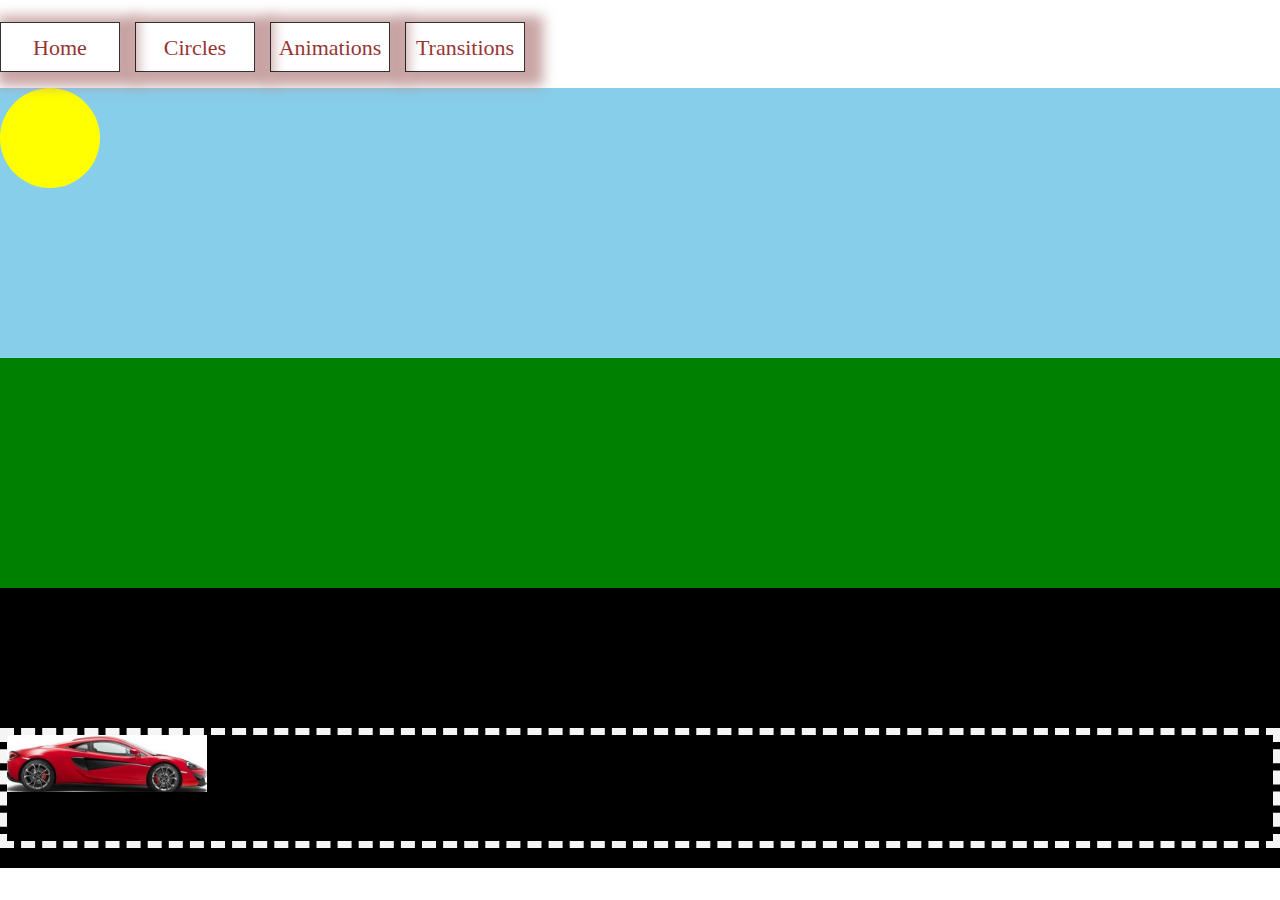
<file: animation.html>
<!DOCTYPE html>
<html lang="en">

<head>
    <meta charset="UTF-8">
    <meta name="viewport" content="width=device-width, initial-scale=1.0">
    <meta name="viewport" content="width=device-width, initial-scale=1.0">
    <link rel="stylesheet" href="https://stackpath.bootstrapcdn.com/bootstrap/4.5.2/css/bootstrap.min.css"
        integrity="sha384-JcKb8q3iqJ61gNV9KGb8thSsNjpSL0n8PARn9HuZOnIxN0hoP+VmmDGMN5t9UJ0Z" crossorigin="anonymous">
    <script src="https://code.jquery.com/jquery-3.5.1.slim.min.js"
        integrity="sha384-DfXdz2htPH0lsSSs5nCTpuj/zy4C+OGpamoFVy38MVBnE+IbbVYUew+OrCXaRkfj"
        crossorigin="anonymous"></script>
    <script src="https://cdn.jsdelivr.net/npm/popper.js@1.16.1/dist/umd/popper.min.js"
        integrity="sha384-9/reFTGAW83EW2RDu2S0VKaIzap3H66lZH81PoYlFhbGU+6BZp6G7niu735Sk7lN"
        crossorigin="anonymous"></script>
    <script src="https://stackpath.bootstrapcdn.com/bootstrap/4.5.2/js/bootstrap.min.js"
        integrity="sha384-B4gt1jrGC7Jh4AgTPSdUtOBvfO8shuf57BaghqFfPlYxofvL8/KUEfYiJOMMV+rV"
        crossorigin="anonymous"></script>

    <title>Animation</title>
    <style>

        .sun{
            border-radius: 50%;
            background-color: yellow;
            width: 100px;
            line-height: 0;
            padding: 50px 0;

        }

        .sky {
            width: 100%;
            height: 270px;
            background-color: skyblue;
        }

        .grass {
            width: 100%;
            height: 230px;
            background-color: green;
        }

        .road {
            width: 100%;
            height: 280px;
            background-color: black;
        }

        .line {
            border: 7px dashed whitesmoke;
            width: 100%;
            height: 120px;
            position: relative;
            top: 50%;
        }

        .img {
            position: relative;
            width: 200px;
            bottom: 0px;
            animation-name: car;
            animation-duration: 8s;
            animation-iteration-count: infinite;
            animation-fill-mode: forwards;
        }

        @keyframes car {
            0%{transform: translateX(0%)}
            50%{transform: translateY(50px)}
            100%{transform: translate(1800px)}
            


            /* from{left: -300px;}
            to{left: 1600px;} */
        }
        *{
    margin: 0px;
    padding: 0px;
    font-family: 'Times New Roman', Times, serif;
    font-size: 22px;
}
ul li {
        float: left;
        list-style-type: none;
        opacity: 0.8;
}
ul li a{
    border: black solid 1px;
    box-shadow: 8px 4px 12px 10px rosybrown;
    margin-right: 15px;
    text-decoration: none;
    width: 120px;
    height: 50px;
    line-height: 50px;
    display: inline-block;
    color: maroon;
    text-align: center;

}

ul li a:hover {
    background-color:chocolate;
    color: black;
    font-size: 25px;
    text-decoration: none;
}
.dropdwn li a {
    height: 25px;
    line-height: 25px;
}

.dropdwn li {
    float: none;
}

li .dropdwn{
    visibility: hidden;
}
li:hover .dropdwn{
    visibility: visible;
}

    </style>
</head>

<body>
    <header>
        <ul>
            <li><a href="index.html">Home</a> </li>
            <li><a href="circles.html">Circles</a>
                <div class="dropdwn">
                    <ul>
                        <li><a href= "circles.html">Circles</a> </li>
                        <li><a href= "animation.html">Animation</a> </li>
                        <li><a href= "transitions.html">Transitions</a> </li>

                    </ul>

                </div>
            
            </li>
            <li><a href="animation.html">Animations</a></li>
            <li><a href="transitions.html">Transitions</a></li>


        </ul>
        


    </header> <br> <br>

    <div class="sky">
         <div class="sun">

        </div>
    </div>

    <div class="grass">

    </div>

    <div class="road">
        <div class="line">
            <img class="img" src="Images/173be52bdf5f3c6d748396442d6d3c7c.jpg" alt="">

        </div>

    </div>



</body>

</html>
</file>
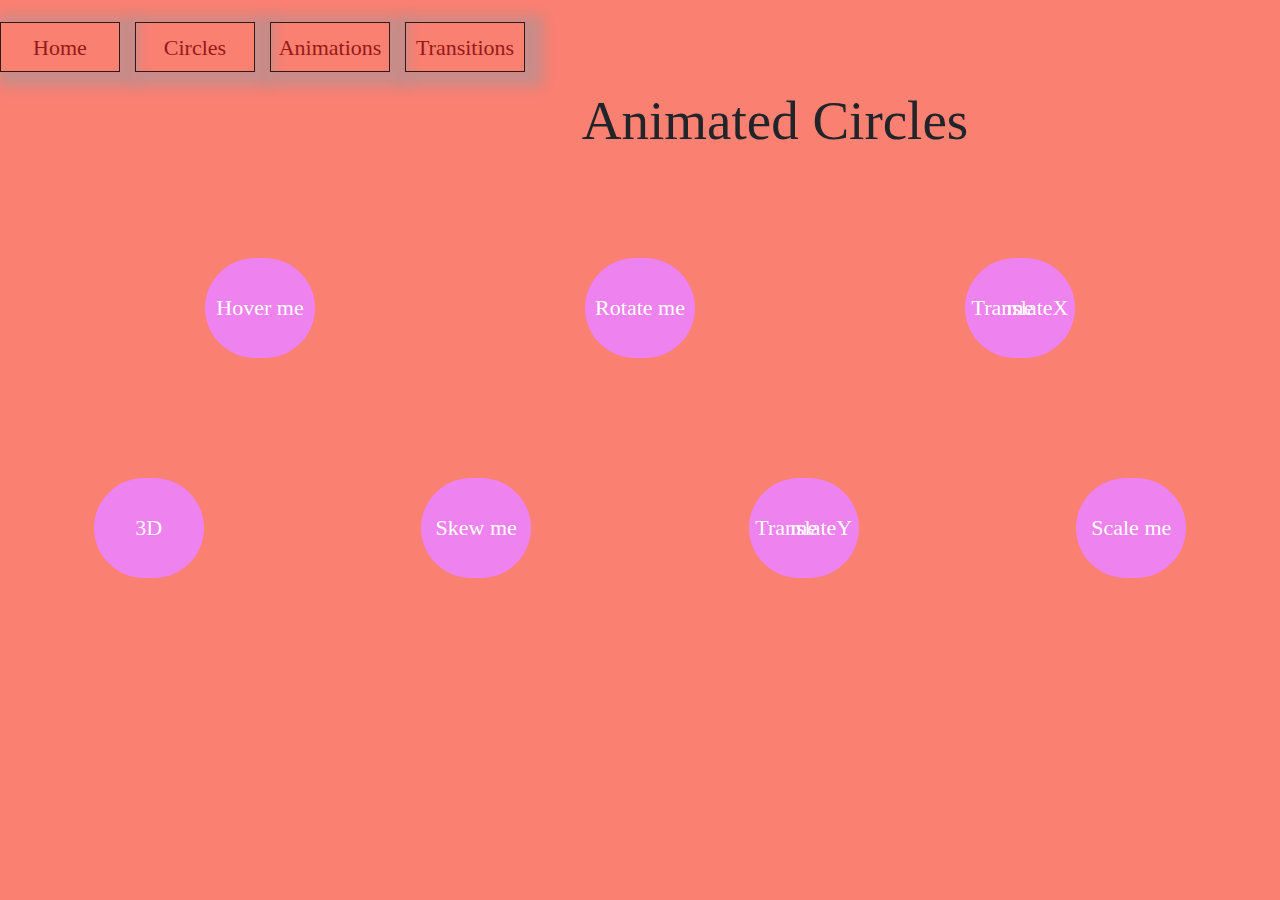
<file: circles.html>
<!DOCTYPE html>
<html lang="en">

<head>
    <meta charset="UTF-8">
    <meta name="viewport" content="width=device-width, initial-scale=1.0">
    <link rel="stylesheet" href="https://stackpath.bootstrapcdn.com/bootstrap/4.5.2/css/bootstrap.min.css"
        integrity="sha384-JcKb8q3iqJ61gNV9KGb8thSsNjpSL0n8PARn9HuZOnIxN0hoP+VmmDGMN5t9UJ0Z" crossorigin="anonymous">
    <script src="https://code.jquery.com/jquery-3.5.1.slim.min.js"
        integrity="sha384-DfXdz2htPH0lsSSs5nCTpuj/zy4C+OGpamoFVy38MVBnE+IbbVYUew+OrCXaRkfj"
        crossorigin="anonymous"></script>
    <script src="https://cdn.jsdelivr.net/npm/popper.js@1.16.1/dist/umd/popper.min.js"
        integrity="sha384-9/reFTGAW83EW2RDu2S0VKaIzap3H66lZH81PoYlFhbGU+6BZp6G7niu735Sk7lN"
        crossorigin="anonymous"></script>
    <script src="https://stackpath.bootstrapcdn.com/bootstrap/4.5.2/js/bootstrap.min.js"
        integrity="sha384-B4gt1jrGC7Jh4AgTPSdUtOBvfO8shuf57BaghqFfPlYxofvL8/KUEfYiJOMMV+rV"
        crossorigin="anonymous"></script>
    <link rel="stylesheet" type="text/css" href="circles.css">
    <title>Circles</title>
</head>

<body>
    <header>
        <ul>
            <li><a href="index.html">Home</a> </li>
            <li><a href="circles.html">Circles</a>
                <div class="dropdwn">
                    <ul>
                        <li><a href= "circles.html">Circles</a> </li>
                        <li><a href= "animation.html">Animation</a> </li>
                        <li><a href= "transitions.html">Transitions</a> </li>

                    </ul>

                </div>
            
            </li>
            <li><a href="animation.html">Animations</a></li>
            <li><a href="transitions.html">Transitions</a></li>


        </ul>
        


    </header> <br> <br>

    
    <h1 style="text-align: center;">Animated Circles</h1><br>

    <div class="container">
        <div class="row">


            <div class="Hover" style="text-align: center;">
                Hover me
            </div>

            <div class="rotate" style="text-align: center;">
                Rotate me
            </div>

            <div class="translatex" style="text-align: center;">
                TranslateX me
            </div>





        </div>

    </div>


    <div class="row">

        <div class="threed" style="text-align: center;">
            3D
        </div>

        <div class="skew" style="text-align: center;">
            Skew me
        </div>

        <div class="translatey" style="text-align: center;">
            TranslateY me
        </div>

        <div class="scale" style="text-align: center;">
            Scale me
        </div>






    </div>




</body>

</html>
</file>
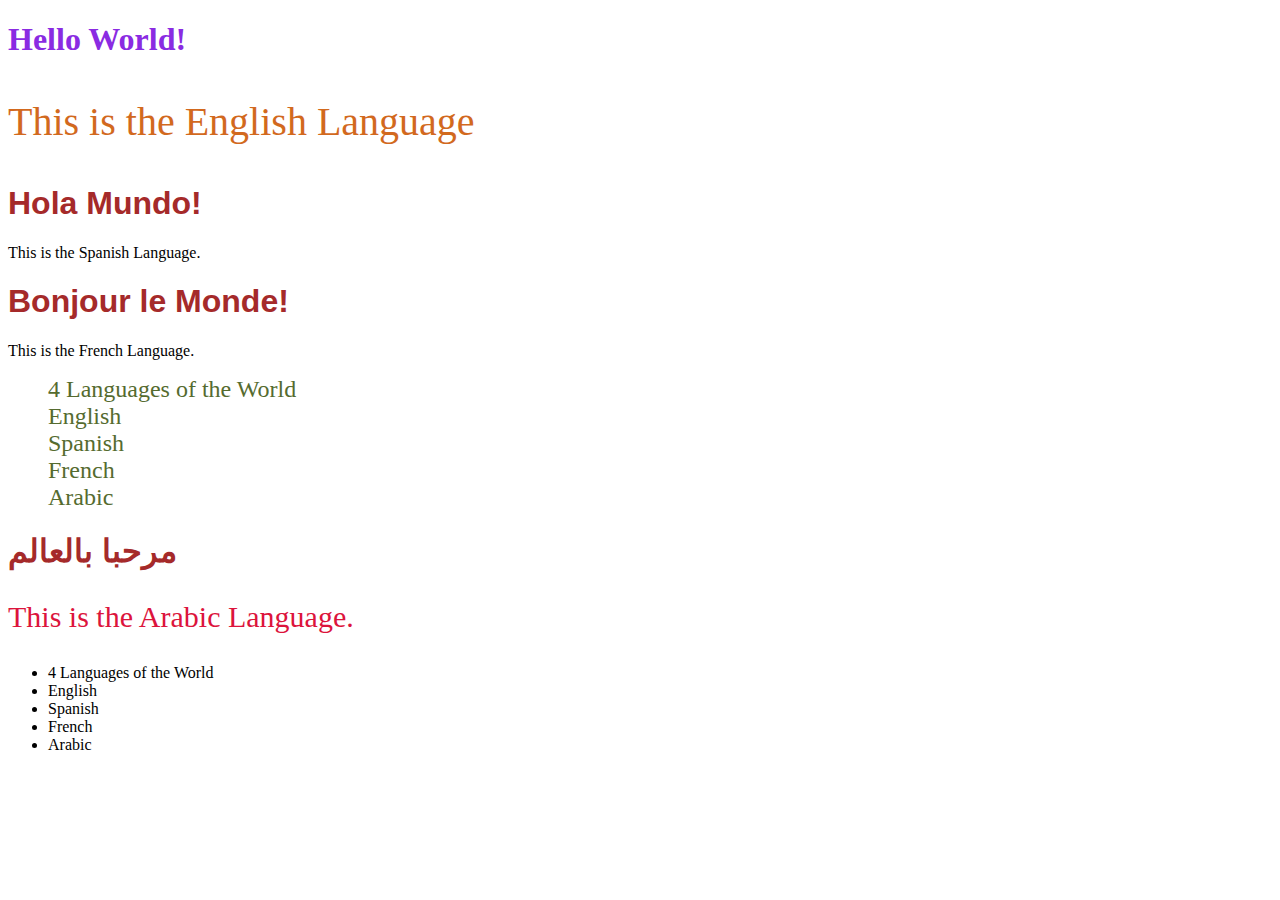
<file: selectors.html>
<!DOCTYPE html>
<html lang="en">
<head>
    <meta charset="UTF-8">
    <meta name="viewport" content="width=device-width, initial-scale=1.0">
    <title>Document</title>
    <style>
    
    h1{
            color: brown;
            font-family: -apple-system, BlinkMacSystemFont, 'Segoe UI', Roboto, Oxygen, Ubuntu, Cantarell, 'Open Sans', 'Helvetica Neue', sans-serif;
    }

    .section1 h1{
        color: blueviolet;
        font-family: 'Times New Roman', Times, serif;
    }
    .section1 p{
        color: chocolate;
        font-size: 40px;

    }
    .section3 p{
        font-size: 30px;
        color: crimson;
    }

    .section2 ul li{
        color: darkolivegreen;
        font-size: 24px;
        transition-property: color, transform;
        list-style-type: none;
        transition-duration: 4s;

    }

    .section2 ul li:hover {
        color: salmon;
        transform:translateX(40px);
    }

    .section2 ul .Spanish {
        font-size: 100px;
    }
    </style>

</head>
<body>
    <div class="section1">
        <h1> Hello World!</h1>
        <p>This is the English Language</p>
    </div>
    <h1>Hola Mundo!</h1>
    <p>This is the Spanish Language.</p>
    <div class="section2">
        <h1>Bonjour le Monde!</h1>
        <p>This is the French Language.</p>
        <ul>
            <li>4 Languages of the World</li>
            <li>English</li>
            <li class=> Spanish</li>
            <li>French</li>
            <li>Arabic</li>
        </ul>
    </div>
    <div class="section3">
        <h1>مرحبا بالعالم</h1>
        <p>This is the Arabic Language. </p>
        <ul>
            <li>4 Languages of the World</li>
            <li>English</li>
            <li>Spanish</li>
            <li>French</li>
            <li>Arabic</li>
        </ul>
    </div>

    
</body>
</html>
</file>
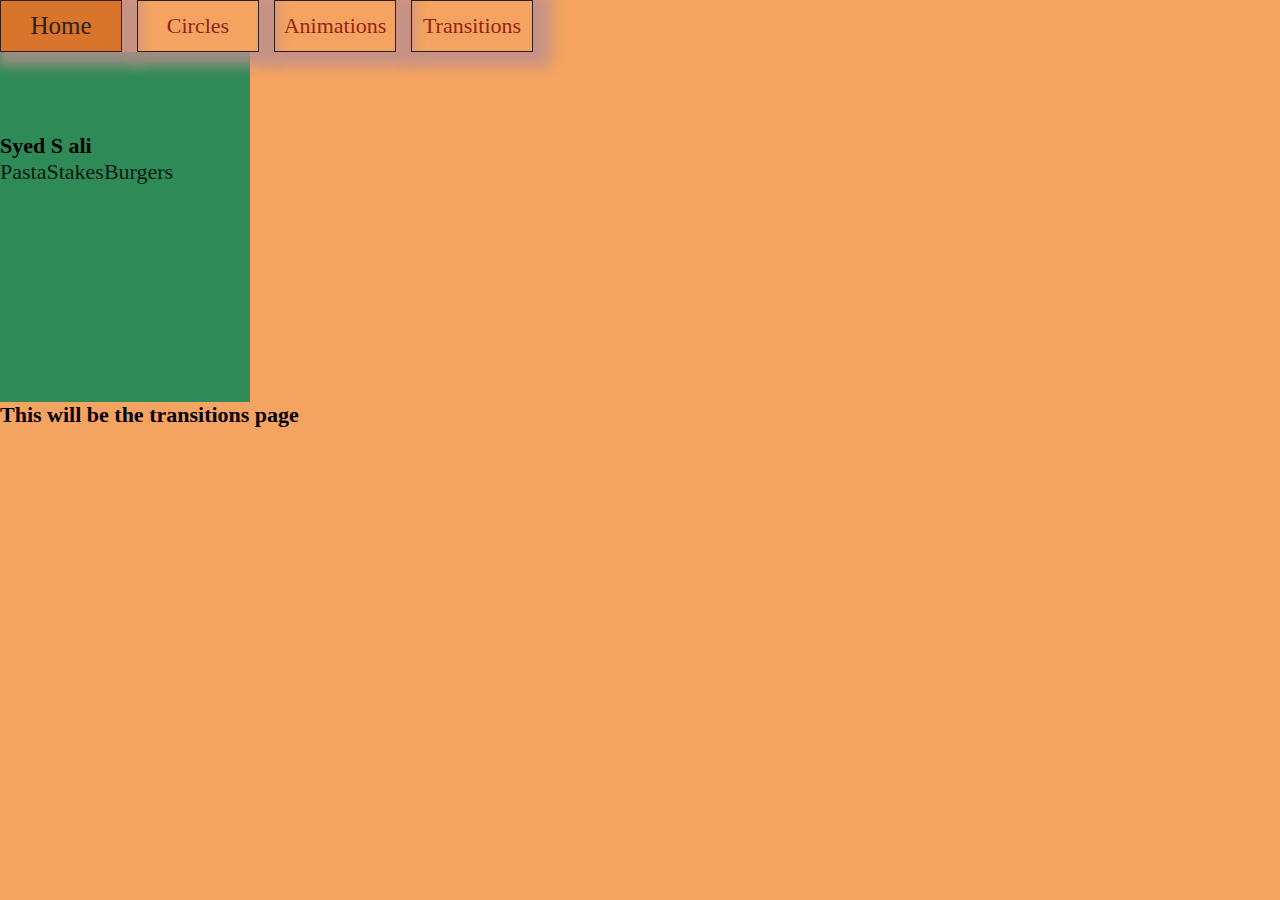
<file: transitions.html>
<!DOCTYPE html>
<html lang="en">
<head>
    <meta charset="UTF-8">
    <meta name="viewport" content="width=device-width, initial-scale=1.0">
    <link rel="stylesheet" type="text/css" href="transitions.css">
    <title>Document</title>
</head>
<body>
    <header>
        <ul>
            <li><a href="index.html">Home</a> </li>
            <li><a href="circles.html">Circles</a>
                <div class="dropdwn">
                    <ul>
                        <li><a href= "circles.html">Circles</a> </li>
                        <li><a href= "animation.html">Animation</a> </li>
                        <li><a href= "transitions.html">Transitions</a> </li>

                    </ul>

                </div>
            
            </li>
            <li><a href="animation.html">Animations</a></li>
            <li><a href="transitions.html">Transitions</a></li>


        </ul>
        


    </header> <br> <br>


    <div class="head">
        <h1>Syed S ali</h1>
        <ul>
            <li>Pasta</li>
            <li>Stakes</li>
            <li>Burgers</li>
        </ul>



    </div>
    <h2>This will be the transitions page</h2>
</body>
</html>
</file>
<file: circles.css>
body{
    background-color: salmon;
}
.Hover, .rotate, .translatex, .threed, .skew, .translatey, .scale{
    width: 110px;
    line-height: 0;
    padding: 50px 0;
    margin: 60px auto;
    background-color: violet;
    color: white;
    border-radius: 50px;
    cursor: pointer;
    transition-property: color, background-color, transform;
    transition-duration: 4s;
    
}

.Hover:hover{
    color: yellow;
    background-color: turquoise;
}

.rotate:hover{
    color: yellowgreen;
    background-color: blueviolet;
    transform: rotate(360deg);
}

.translatex:hover{
    color: cadetblue;
    background-color: coral;
    transform: translateX(30px);
}

.translatey:hover{
    color: crimson;
    background-color: darkgreen;
    transform: translateY(30px);
}

.threed:hover{
    color: darkkhaki;
    background-color: darkorange;
    transform: matrix3d(20px);
}

.skew:hover{
    color: darkred;
    background-color: darkslateblue;
    transform: skewX(5deg) skewY(5deg);
}

.scale:hover{
    color: deepskyblue;
    background-color: dodgerblue;
    transform: scaleX(2) scaleY(3);
}
*{
    margin: 0px;
    padding: 0px;
    font-family: 'Times New Roman', Times, serif;
    font-size: 22px;
}
ul li {
        float: left;
        list-style-type: none;
        opacity: 0.8;
}
ul li a{
    border: black solid 1px;
    box-shadow: 8px 4px 12px 10px rosybrown;
    margin-right: 15px;
    text-decoration: none;
    width: 120px;
    height: 50px;
    line-height: 50px;
    display: inline-block;
    color: maroon;
    text-align: center;

}

ul li a:hover {
    background-color:chocolate;
    color: black;
    font-size: 25px;
    text-decoration: none;
}
.dropdwn li a {
    height: 25px;
    line-height: 25px;
}

.dropdwn li {
    float: none;
}

li .dropdwn{
    visibility: hidden;
}
li:hover .dropdwn{
    visibility: visible;
}
</file>
<file: transitions.css>
body{
    background-color: sandybrown;
}
.head{
    height: 350px;
    width: 250px;
    background-color: seagreen;
    color: black;
    transition-property: color;
    transition-duration: 4s;

}

.head:hover{
    color: cornsilk;
    font-family: sans-serif;
    background-color: darkcyan;
    font-variant: small-caps;
    font-size: larger;
    font: outline;

}
*{
    margin: 0px;
    padding: 0px;
    font-family: 'Times New Roman', Times, serif;
    font-size: 22px;
}
ul li {
        float: left;
        list-style-type: none;
        opacity: 0.8;
}
ul li a{
    border: black solid 1px;
    box-shadow: 8px 4px 12px 10px rosybrown;
    margin-right: 15px;
    text-decoration: none;
    width: 120px;
    height: 50px;
    line-height: 50px;
    display: inline-block;
    color: maroon;
    text-align: center;

}

ul li a:hover {
    background-color:chocolate;
    color: black;
    font-size: 25px;
    text-decoration: none;
}
.dropdwn li a {
    height: 25px;
    line-height: 25px;
}

.dropdwn li {
    float: none;
}

li .dropdwn{
    visibility: hidden;
}
li:hover .dropdwn{
    visibility: visible;
}
</file>
